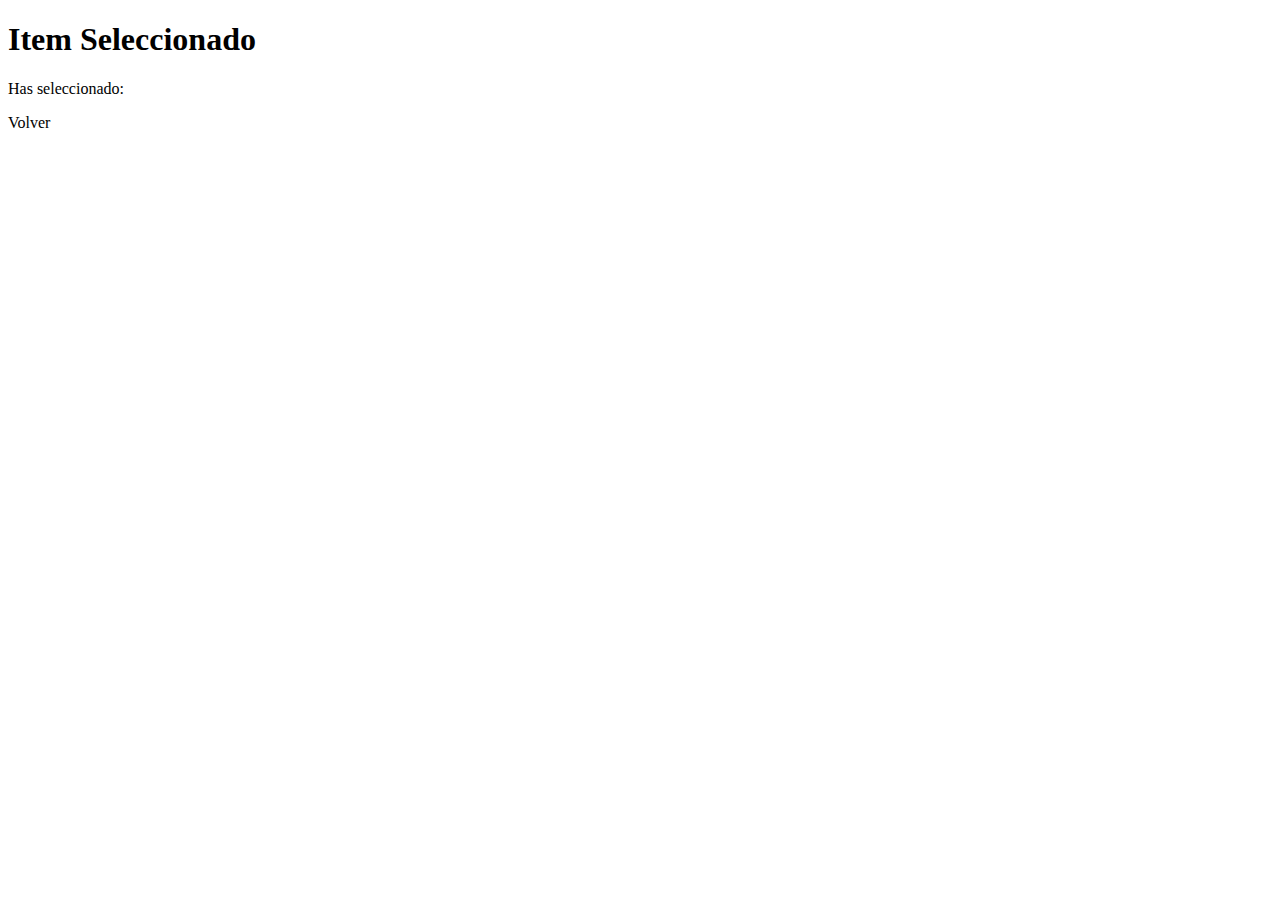
<file: src/main/resources/templates/itemSel.html>
<!DOCTYPE html>
<html xmlns:th="http://www.thymeleaf.org">
<head>
    <title>Resultado</title>
</head>
<body>
    <h1>Item Seleccionado</h1>
    <p >Has seleccionado: <span th:text="${itemSel}"></span></p>
    <a th:href="@{/}">Volver</a>
</body>
</html>
</file>
